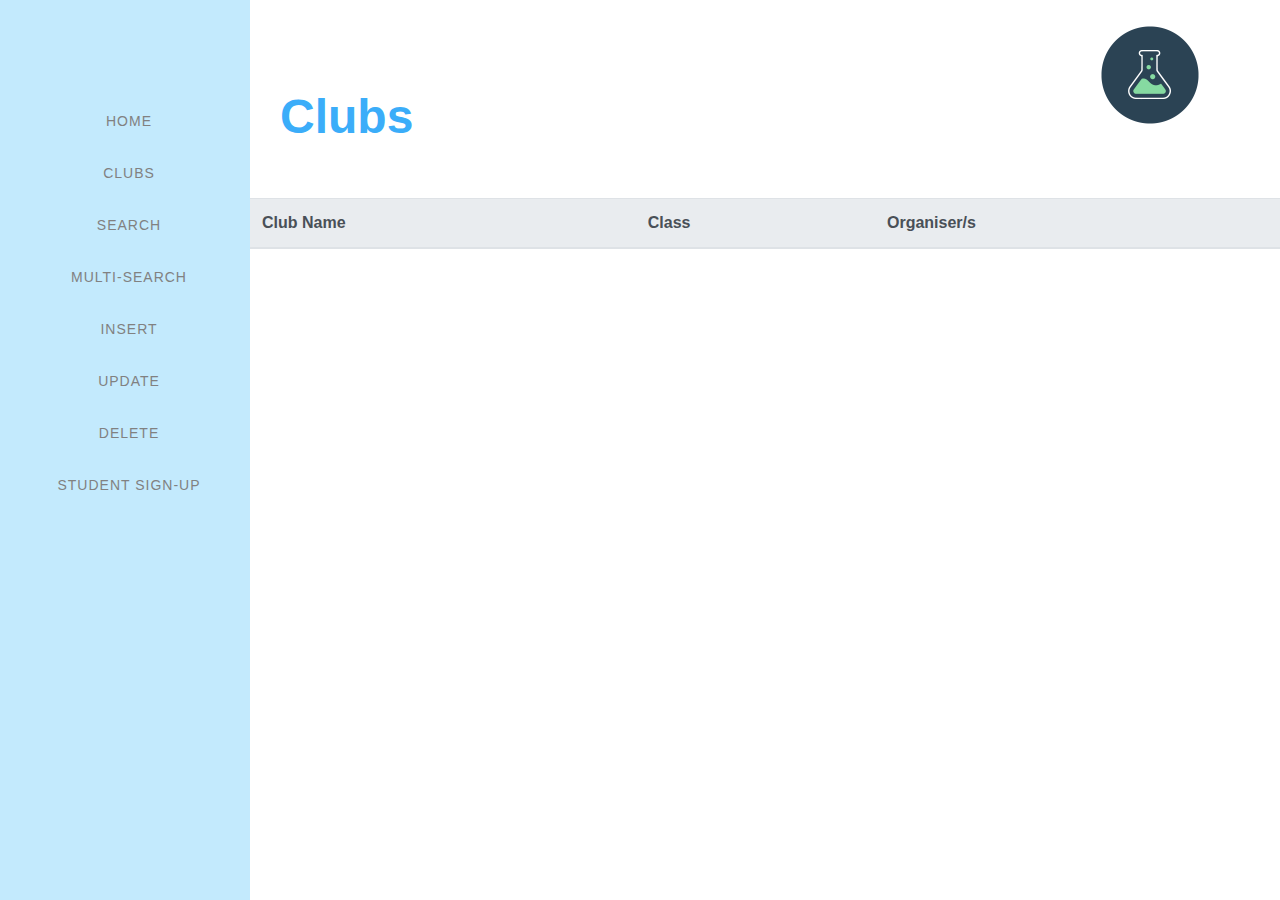
<file: clubs.html>
<!DOCTYPE html>
<html lang="en">
<meta charset="utf-8">
<meta name="viewport" content="width=device-width, initial-scale=1">
<link rel="stylesheet" href="https://maxcdn.bootstrapcdn.com/bootstrap/4.0.0/css/bootstrap.min.css">
<script src="https://ajax.googleapis.com/ajax/libs/jquery/3.3.1/jquery.min.js"></script>
<script src="https://cdnjs.cloudflare.com/ajax/libs/popper.js/1.12.9/umd/popper.min.js"></script>
<script src="https://maxcdn.bootstrapcdn.com/bootstrap/4.0.0/js/bootstrap.min.js"></script>

  <title>Search</title>
  <style>
    .sidenav {
      height: 100%;
      width: 250px;
      position: fixed;
      z-index: 1;
      top: 0;
      left: 0;
      background-color: #c3eafd;
      overflow-x: hidden;
      padding-top: 20px;
    }

    .navMain {
      margin-top: 75px;
      padding: 0px 10px;
    }
    .fontNavBar{
      color: #666;
      font-size: 14px;
      font-weight: 400;
      letter-spacing: 1px;
      text-transform: uppercase;
      line-height: 40px;
      transition: all 0.4s ease-in-out;
    }
    .fontNavBar a {
      padding: 6px 8px 6px 16px;
      text-decoration: none;
      color: #818181;
      display: block;
}
    .fontNavBar a:hover {
      color: #E3AE57;
}
    .main {
        margin-left: 270px;
        margin-top: -60px;
        padding: 0px 10px;
      }

    .tableMain{
        margin-left:250px;
        margin-top: 45px;
      }

    .formMain{
      margin-left:270px;
      margin-top: 25px;
    }
    .picMain{
      margin-left:1100px;
      margin-top: 25px;
    }

  </style>
<body>
  <div class="picMain">
    <a href="index.html">
    <img src="science-img.jpg" alt="Science" width ="100" height="100">
    </a>
  </div>
  <p>
    <div class="main">
      <strong><font color =#3badf9><font size = 50px>Clubs</font></font></strong>
    </div>
  </p>
  <div class="sidenav">
    <div class="navMain">
      <div class="fontNavBar">
        <center><a href="index.html">Home</a></center>
        <center><a href="clubs.html">Clubs</a></center>
        <center><a href="search.html">Search</a></center>
        <center><a href="MultiSearch.html">Multi-Search</a></center>
        <center><a href="insert452345241123445.php">Insert</a></center>
        <center><a href="updateIndex.php">Update</a></center>
        <center><a href="deleteIndex.php">Delete</a></center>
        <center><a href="studentsInsert.html">Student Sign-Up</a></center>
      </div>
    </div>
  </div>


<script>
var xmlhttp = new XMLHttpRequest();

xmlhttp.onreadystatechange = function() {
    if (this.readyState == 4 && this.status == 200) {
        var myRecords = JSON.parse(this.responseText);
        var rows = "";
        for (i=0;i<myRecords.Clubs.length;i++) {
            var myRecord = myRecords.Clubs[i];
            var newRow = "<tr><td>"+myRecord.clubName+"</td><td>"+myRecord.Class+"</td><td>"+myRecord.FirstName+" "+myRecord.LastName+"</td></tr>";
            rows = rows+newRow
        }
        document.getElementById("resultRows").innerHTML = rows;
    }
};

xmlhttp.open("GET", "get_clubs.php", true);
xmlhttp.send();

</script>
</head>
<body>

<div class="tableMain">
  <table class="table">
      <thead class="thead-light">
        <tr>
          <th>Club Name</th>
          <th>Class</th>
          <th>Organiser/s</th>
        </tr>
      </thead>
      <tbody id="resultRows">
        <tr>
          <td> </td>
          <td> </td>
          <td> </td>
        </tr>
      </tbody>
    </table>
</div>
</body>
</html>
</file>
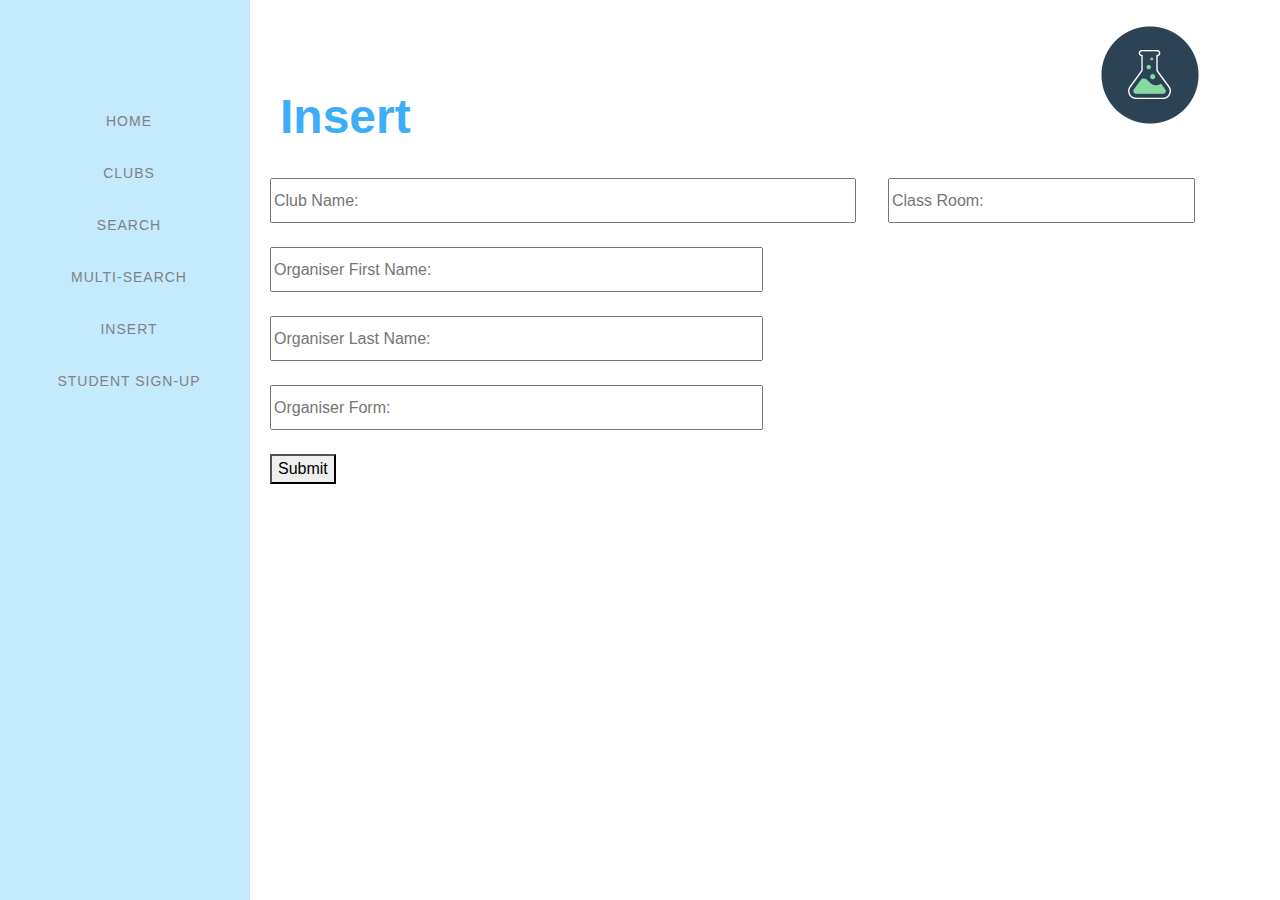
<file: insert3405830 (2).html>
<!DOCTYPE html>
<html lang="en">
<meta charset="utf-8">
<meta name="viewport" content="width=device-width, initial-scale=1">
<link rel="stylesheet" href="https://maxcdn.bootstrapcdn.com/bootstrap/4.0.0/css/bootstrap.min.css">
<script src="https://ajax.googleapis.com/ajax/libs/jquery/3.3.1/jquery.min.js"></script>
<script src="https://cdnjs.cloudflare.com/ajax/libs/popper.js/1.12.9/umd/popper.min.js"></script>
<script src="https://maxcdn.bootstrapcdn.com/bootstrap/4.0.0/js/bootstrap.min.js"></script>

  <title>Insert</title>
  <style>
    .sidenav {
      height: 100%;
      width: 250px;
      position: fixed;
      z-index: 1;
      top: 0;
      left: 0;
      background-color: #c3eafd;
      overflow-x: hidden;
      padding-top: 20px;
    }

    .navMain {
      margin-top: 75px;
      padding: 0px 10px;
    }
    .fontNavBar{
      color: #666;
      font-size: 14px;
      font-weight: 400;
      letter-spacing: 1px;
      text-transform: uppercase;
      line-height: 40px;
      transition: all 0.4s ease-in-out;
    }
    .fontNavBar a {
      padding: 6px 8px 6px 16px;
      text-decoration: none;
      color: #818181;
      display: block;
}
    .fontNavBar a:hover {
      color: #E3AE57;
}
    .main {
        margin-left: 270px;
        margin-top: -60px;
        padding: 0px 10px;
      }

    .tableMain{
        margin-left:250px;
        margin-top: 45px;
      }

    .formMain{
      margin-left:270px;
      margin-top: 25px;
    }
    .picMain{
      margin-left:1100px;
      margin-top: 25px;
    }
</style>
<head>
  <script src='https://www.google.com/recaptcha/api.js'></script>
</head>
<body>
  <div class="picMain">
    <a href="/website/home.html">
    <img src="science-img.jpg" alt="Science" width ="100" height="100">
    </a>
  </div>
  <p>
    <div class="main">
      <strong><font color =#3badf9><font size = 50px>Insert</font></font></strong>
    </div>
  </p>
  <div class="sidenav">
    <div class="navMain">
      <div class="fontNavBar">
        <center><a href="home.html">Home</a></center>
        <center><a href="clubs.html">Clubs</a></center>
        <center><a href="search.html">Search</a></center>
        <center><a href="MultiSearch.html">Multi-Search</a></center>
        <center><a href="LogIn.html">Insert</a></center>
        <center><a href="studentsInsert.html">Student Sign-Up</a></center>
      </div>
    </div>
  </div>

  <div class="formMain">
    <form id="MainForm" onsubmit="post();">
      <div class="form-inline">
      <input type="text" id="clubName" name="clubName" placeholder="Club Name:" style ="height:45px;" size ="60" required>&emsp;&emsp;
      <input type="text" id="Class" name="Class" placeholder="Class Room:" style ="height:45px;" size ="30" required>
      </div>
      <br>
      <div>
        <input type="text" id="FirstName" name="FirstName" placeholder="Organiser First Name:" style ="height:45px;" size ="50" required>&emsp;&emsp;
      </div>
      <br>
      <div>
        <input type="text" id="LastName" name="LastName" placeholder="Organiser Last Name:" style ="height:45px;" size ="50" required>
      </div>
      <br>
      <div>
        <input type="text" id="Form" name="Form" placeholder="Organiser Form:" style ="height:45px;" size ="50" required>
      </div>
      <br>
      <div class="g-recaptcha" data-sitekey="6Ld-wI8UAAAAAG9nmCfSOqXUn7ohDo4JRvTm8eDy"></div>
      <button type="Submit" id=button name=button>Submit</button>
    </form>
  </div>
<script type="text/javascript">
  function post()
  {
    var clubName = $('#clubName').val();
    var classroom= $('#Class').val();
    var firstName= $('#FirstName').val();
    var lastName= $('#LastName').val();
    var form= $('#Form').val();
    $.post('insert.php',{postclubName:clubName, postClass:classroom, postfirstName:firstName, postlastName:lastName, postForm:form},
    function(data)
    {



  });
}

</script>
</file>
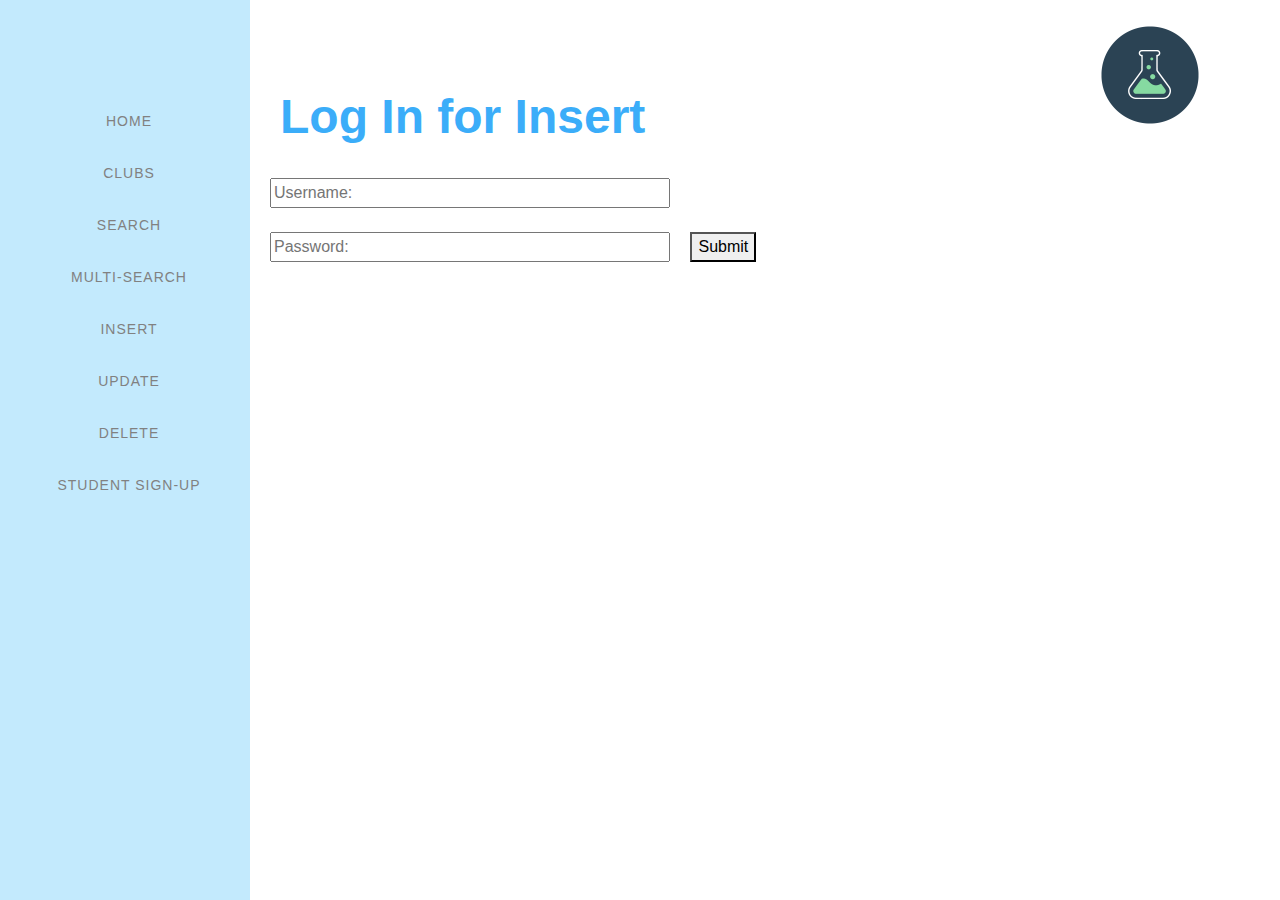
<file: LogIn (1).html>
<!DOCTYPE html>
<html lang="en">
<meta charset="utf-8">
<meta name="viewport" content="width=device-width, initial-scale=1">
<link rel="stylesheet" href="https://maxcdn.bootstrapcdn.com/bootstrap/4.0.0/css/bootstrap.min.css">
<script src="https://ajax.googleapis.com/ajax/libs/jquery/3.3.1/jquery.min.js"></script>
<script src="https://cdnjs.cloudflare.com/ajax/libs/popper.js/1.12.9/umd/popper.min.js"></script>
<script src="https://maxcdn.bootstrapcdn.com/bootstrap/4.0.0/js/bootstrap.min.js"></script>

  <title>Search</title>
  <style>
    .sidenav {
      height: 100%;
      width: 250px;
      position: fixed;
      z-index: 1;
      top: 0;
      left: 0;
      background-color: #c3eafd;
      overflow-x: hidden;
      padding-top: 20px;
    }

    .navMain {
      margin-top: 75px;
      padding: 0px 10px;
    }
    .fontNavBar{
      color: #666;
      font-size: 14px;
      font-weight: 400;
      letter-spacing: 1px;
      text-transform: uppercase;
      line-height: 40px;
      transition: all 0.4s ease-in-out;
    }
    .fontNavBar a {
      padding: 6px 8px 6px 16px;
      text-decoration: none;
      color: #818181;
      display: block;
}
    .fontNavBar a:hover {
      color: #E3AE57;
}
    .main {
        margin-left: 270px;
        margin-top: -60px;
        padding: 0px 10px;
      }

    .tableMain{
        margin-left:250px;
        margin-top: 45px;
      }

    .formMain{
      margin-left:270px;
      margin-top: 25px;
    }
    .picMain{
      margin-left:1100px;
      margin-top: 25px;
    }

  </style>
<script src='https://www.google.com/recaptcha/api.js' async defer></script>
  <body>
    <div class="picMain">
      <a href="index.html">
      <img src="science-img.jpg" alt="Science" width ="100" height="100">
      </a>
    </div>
    <p>
      <div class="main">
        <strong><font color =#3badf9><font size = 50px>Log In for Insert</font></font></strong>
      </div>
    </p>
    <div class="sidenav">
      <div class="navMain">
        <div class="fontNavBar">
        <center><a href="index.html">Home</a></center>
        <center><a href="clubs.html">Clubs</a></center>
        <center><a href="search.html">Search</a></center>
        <center><a href="MultiSearch.html">Multi-Search</a></center>
        <center><a href="LogIn.html">Insert</a></center>
        <center><a href="LogIn.html">Update</a></center>
        <center><a href="LogIn.html">Delete</a></center>
        <center><a href="studentsInsert.html">Student Sign-Up</a></center>
        </div>
      </div>
    </div>
  <div class="formMain">
    <form id="MainForm" onsubmit="post();">
      <div>
        <input type="username" id="username" name="username" placeholder="Username:" size ="40" required/>&emsp;
      </div>
      <br>
      <div>
      <input type="password" id="password" name="password" placeholder="Password:" size ="40" required/>&emsp;
      <!--<input type="button" value="Submit" onclick="post();">-->
      <button type="Submit" id=button name=button>Submit</button>
      </div>
    </form>
  </div>
  <div class="formMain">
  <p id="demo">

  </p>
  </div>
</body>
</div>

<script type="text/javascript">
  $('#MainForm').submit(function (e) {
    e.preventDefault();
  });

  function post()
  {
    var username = $('#username').val();
    var password = $('#password').val();
    $.post('LogIn.php',{postusername:username, postpassword:password},
    function(data)
    {
    //   var myRecords = JSON.parse(data);
    //   var myRecord = myRecords.Clubs[0];
    //   if(myRecord.Username == username & myRecord.Password == password){
    //     location.replace("insert34058301.html");
    //   }
    //   else{
    //     document.getElementById("demo").innerHTML = "The Username or Password inputted is wrong.";
    
      if(data == 'yes'){
        location.replace("insert452345241123445.html");
      }
      else{
        document.getElementById("demo").innerHTML = "The Username or Password inputted is wrong.";
      }

  });
}

</script>
</file>
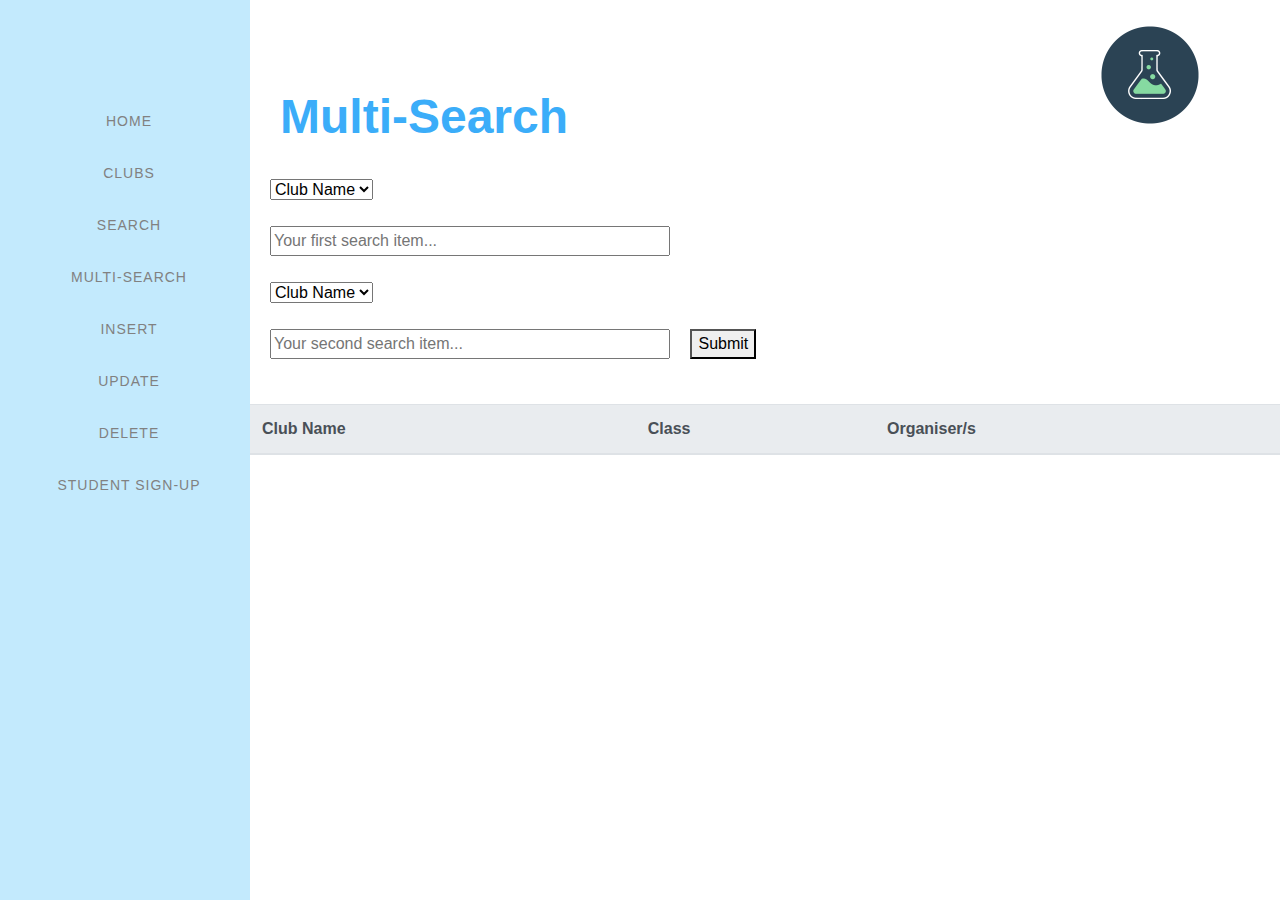
<file: MultiSearch.html>
<!DOCTYPE html>
<html lang="en">
<meta charset="utf-8">
<meta name="viewport" content="width=device-width, initial-scale=1">
<link rel="stylesheet" href="https://maxcdn.bootstrapcdn.com/bootstrap/4.0.0/css/bootstrap.min.css">
<script src="https://ajax.googleapis.com/ajax/libs/jquery/3.3.1/jquery.min.js"></script>
<script src="https://cdnjs.cloudflare.com/ajax/libs/popper.js/1.12.9/umd/popper.min.js"></script>
<script src="https://maxcdn.bootstrapcdn.com/bootstrap/4.0.0/js/bootstrap.min.js"></script>

  <title>Multi-Search</title>
  <style>
    .sidenav {
      height: 100%;
      width: 250px;
      position: fixed;
      z-index: 1;
      top: 0;
      left: 0;
      background-color: #c3eafd;
      overflow-x: hidden;
      padding-top: 20px;
    }

    .navMain {
      margin-top: 75px;
      padding: 0px 10px;
    }
    .fontNavBar{
      color: #666;
      font-size: 14px;
      font-weight: 400;
      letter-spacing: 1px;
      text-transform: uppercase;
      line-height: 40px;
      transition: all 0.4s ease-in-out;
    }
    .fontNavBar a {
      padding: 6px 8px 6px 16px;
      text-decoration: none;
      color: #818181;
      display: block;
}
    .fontNavBar a:hover {
      color: #E3AE57;
}
    .main {
        margin-left: 270px;
        margin-top: -60px;
        padding: 0px 10px;
      }

    .tableMain{
        margin-left:250px;
        margin-top: 45px;
      }

    .formMain{
      margin-left:270px;
      margin-top: 25px;
    }
    .picMain{
      margin-left:1100px;
      margin-top: 25px;
    }

  </style>
<body>
  <div class="picMain">
    <a href="index.html">
    <img src="science-img.jpg" alt="Science" width ="100" height="100">
    </a>
  </div>
  <p>
    <div class="main">
      <strong><font color =#3badf9><font size = 50px>Multi-Search</font></font></strong>
    </div>
  </p>
  <div class="sidenav">
    <div class="navMain">
      <div class="fontNavBar">
        <center><a href="index.html">Home</a></center>
        <center><a href="clubs.html">Clubs</a></center>
        <center><a href="search.html">Search</a></center>
        <center><a href="MultiSearch.html">Multi-Search</a></center>
        <center><a href="insert452345241123445.php">Insert</a></center>
        <center><a href="updateIndex.php">Update</a></center>
        <center><a href="deleteIndex.php">Delete</a></center>
        <center><a href="studentsInsert.html">Student Sign-Up</a></center>
      </div>
    </div>
  </div>


  <div class="formMain">
    <form id="MainForm" onsubmit="post();">
      <div>
      <select id ="value1">
        <option value="clubName">Club Name</option>
        <option value="organiser">Organiser</option>
        <option value="Class">Class</option>
        <option value="student">Student</option>
      </select>
      </div>
      <br>
      <div>
      <input type="text" id="search1" name="search1" placeholder="Your first search item..." size="40" required>
      </div>
  </div>
  <div class="formMain">
      <div>
      <select id ="value2">
        <option value="clubName">Club Name</option>
        <option value="organiser">Organiser</option>
        <option value="Class">Class</option>
        <option value="student">Student</option>
      </select>
      </div>
      <br>
      <div>
      <input type="text" id="search2" name="search2" placeholder="Your second search item..." size="40" required>&emsp;
      <button type="Submit" id=button name=button>Submit</button>
      </div>
    </form>
  </div>
  <script type="text/javascript">
  $('#MainForm').submit(function (e) {
    e.preventDefault();
  });


    function post()
    {
      var option1 = document.getElementById("value1").value;
      var option2 = document.getElementById("value2").value;
      var search1 = $('#search1').val();
      var search2 = $('#search2').val();
      $.post('get_multisearch.php',{postsearch1:search1, postoption1:option1, postsearch2:search2, postoption2:option2},
      function(data)
      {
        var myRecords = JSON.parse(data);
        var rows = "";
        for (i=0;i<myRecords.Clubs.length;i++) {
            var myRecord = myRecords.Clubs[i];
            var newRow = "<tr><td>"+myRecord.clubName+"</td><td>"+myRecord.Class+"</td><td>"+myRecord.FirstName+" "+myRecord.LastName+"</td></tr>";
            rows = rows+newRow
        }
        document.getElementById("resultRows").innerHTML = rows;

      });
    }
  </script>
<div class="tableMain">
  <table class="table">
      <thead class="thead-light">
        <tr>
          <th>Club Name</th>
          <th>Class</th>
          <th>Organiser/s</th>
        </tr>
      </thead>
      <tbody id="resultRows">
        <tr>
          <td> </td>
          <td> </td>
          <td> </td>
        </tr>
      </tbody>
    </table>
</div>
  </body>
  </html>





  </body>
  </html>
</file>
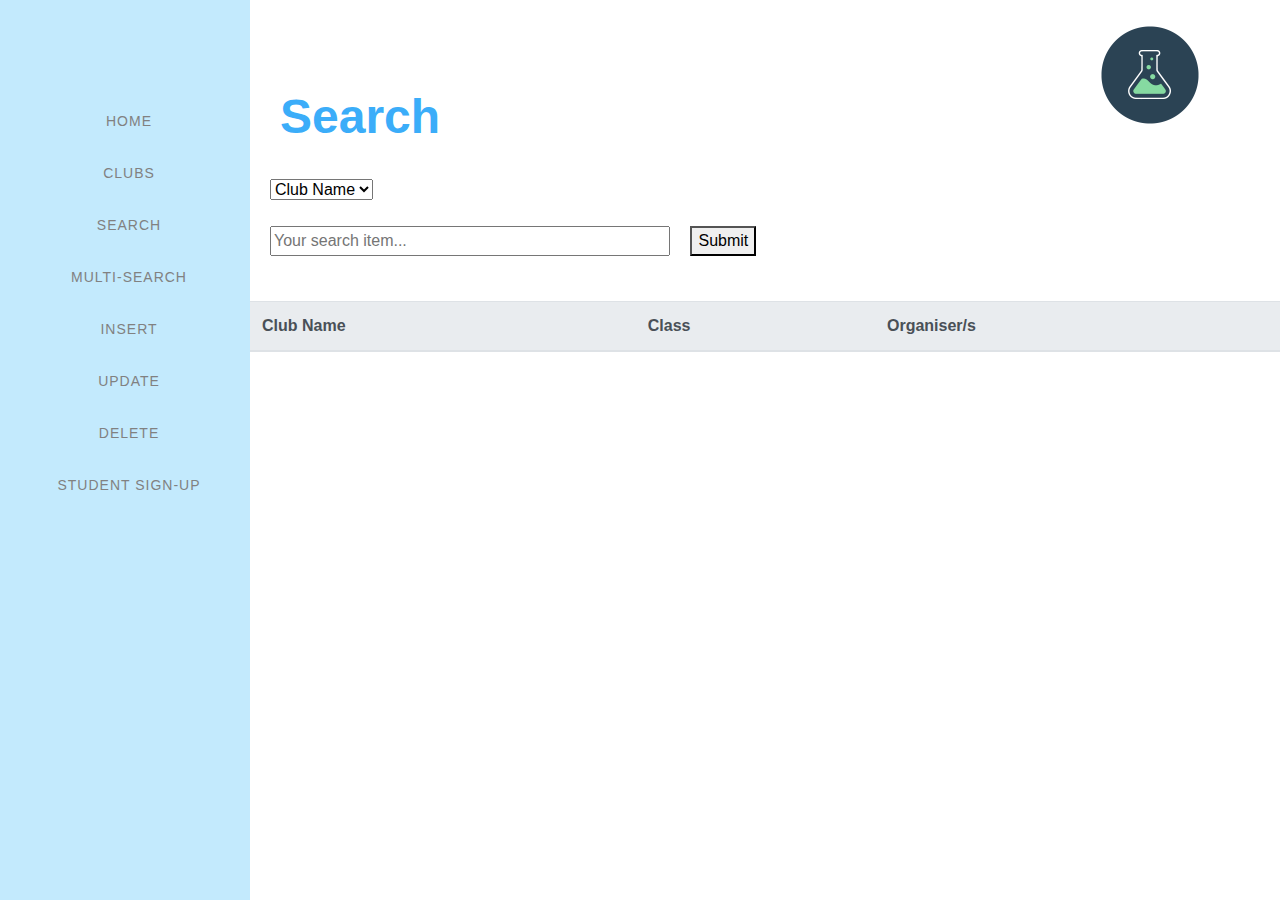
<file: search.html>
<!DOCTYPE html>
<html lang="en">
<meta charset="utf-8">
<meta name="viewport" content="width=device-width, initial-scale=1">
<link rel="stylesheet" href="https://maxcdn.bootstrapcdn.com/bootstrap/4.0.0/css/bootstrap.min.css">
<script src="https://ajax.googleapis.com/ajax/libs/jquery/3.3.1/jquery.min.js"></script>
<script src="https://cdnjs.cloudflare.com/ajax/libs/popper.js/1.12.9/umd/popper.min.js"></script>
<script src="https://maxcdn.bootstrapcdn.com/bootstrap/4.0.0/js/bootstrap.min.js"></script>

  <title>Search</title>
  <style>
    .sidenav {
      height: 100%;
      width: 250px;
      position: fixed;
      z-index: 1;
      top: 0;
      left: 0;
      background-color: #c3eafd;
      overflow-x: hidden;
      padding-top: 20px;
    }

    .navMain {
      margin-top: 75px;
      padding: 0px 10px;
    }
    .fontNavBar{
      color: #666;
      font-size: 14px;
      font-weight: 400;
      letter-spacing: 1px;
      text-transform: uppercase;
      line-height: 40px;
      transition: all 0.4s ease-in-out;
    }
    .fontNavBar a {
      padding: 6px 8px 6px 16px;
      text-decoration: none;
      color: #818181;
      display: block;
}
    .fontNavBar a:hover {
      color: #E3AE57;
}
    .main {
        margin-left: 270px;
        margin-top: -60px;
        padding: 0px 10px;
      }

    .tableMain{
        margin-left:250px;
        margin-top: 45px;
      }

    .formMain{
      margin-left:270px;
      margin-top: 25px;
    }
    .picMain{
      margin-left:1100px;
      margin-top: 25px;
    }

  </style>
<body>
  <div class="picMain">
    <a href="index.html">
    <img src="science-img.jpg" alt="Science" width ="100" height="100">
    </a>
  </div>
  <p>
    <div class="main">
      <strong><font color =#3badf9><font size = 50px>Search</font></font></strong>
    </div>
  </p>
  <div class="sidenav">
    <div class="navMain">
      <div class="fontNavBar">
        <center><a href="index.html">Home</a></center>
        <center><a href="clubs.html">Clubs</a></center>
        <center><a href="search.html">Search</a></center>
        <center><a href="MultiSearch.html">Multi-Search</a></center>
        <center><a href="insert452345241123445.php">Insert</a></center>
        <center><a href="updateIndex.php">Update</a></center>
        <center><a href="deleteIndex.php">Delete</a></center>
        <center><a href="studentsInsert.html">Student Sign-Up</a></center>
      </div>
    </div>
  </div>


  <div class="formMain">
    <form id="MainForm" onsubmit="post();">
      <div>
      <select id ="value">
        <option value="clubName">Club Name</option>
        <option value="organiser">Organiser</option>
        <option value="class">Class</option>
        <option value="student">Student</option>
      </select>
      </div>
      <br>
      <div>
      <input type="text" id="search" name="search" placeholder="Your search item..." size ="40" required/>&emsp;
      <!--<input type="button" value="Submit" onclick="post();">-->
      <button type="Submit" id=button name=button>Submit</button>
      </div>
    </form>
  </div>
  <script type="text/javascript">
    $('#MainForm').submit(function (e) {
      e.preventDefault();
    });

    function post()
    {
      var option = document.getElementById("value").value;
      var search = $('#search').val();
      $.post('get_all_clubs.php',{postsearch:search, postoption:option},
      function(data)
      {
        var myRecords = JSON.parse(data);
        var rows = "";
        for (i=0;i<myRecords.Clubs.length;i++) {
            var myRecord = myRecords.Clubs[i];
            var newRow = "<tr><td>"+myRecord.clubName+"</td><td>"+myRecord.Class+"</td><td>"+myRecord.FirstName+" "+myRecord.LastName+"</td></tr>";
            rows = rows+newRow
        }
        document.getElementById("resultRows").innerHTML = rows;

      });
    }
  </script>
<div class="tableMain">
  <table class="table">
      <thead class="thead-light">
        <tr>
          <th>Club Name</th>
          <th>Class</th>
          <th>Organiser/s</th>
        </tr>
      </thead>
      <tbody id="resultRows">
        <tr>
          <td> </td>
          <td> </td>
          <td> </td>
        </tr>
      </tbody>
    </table>
</div>
  </body>
  </html>





  </body>
  </html>
</file>
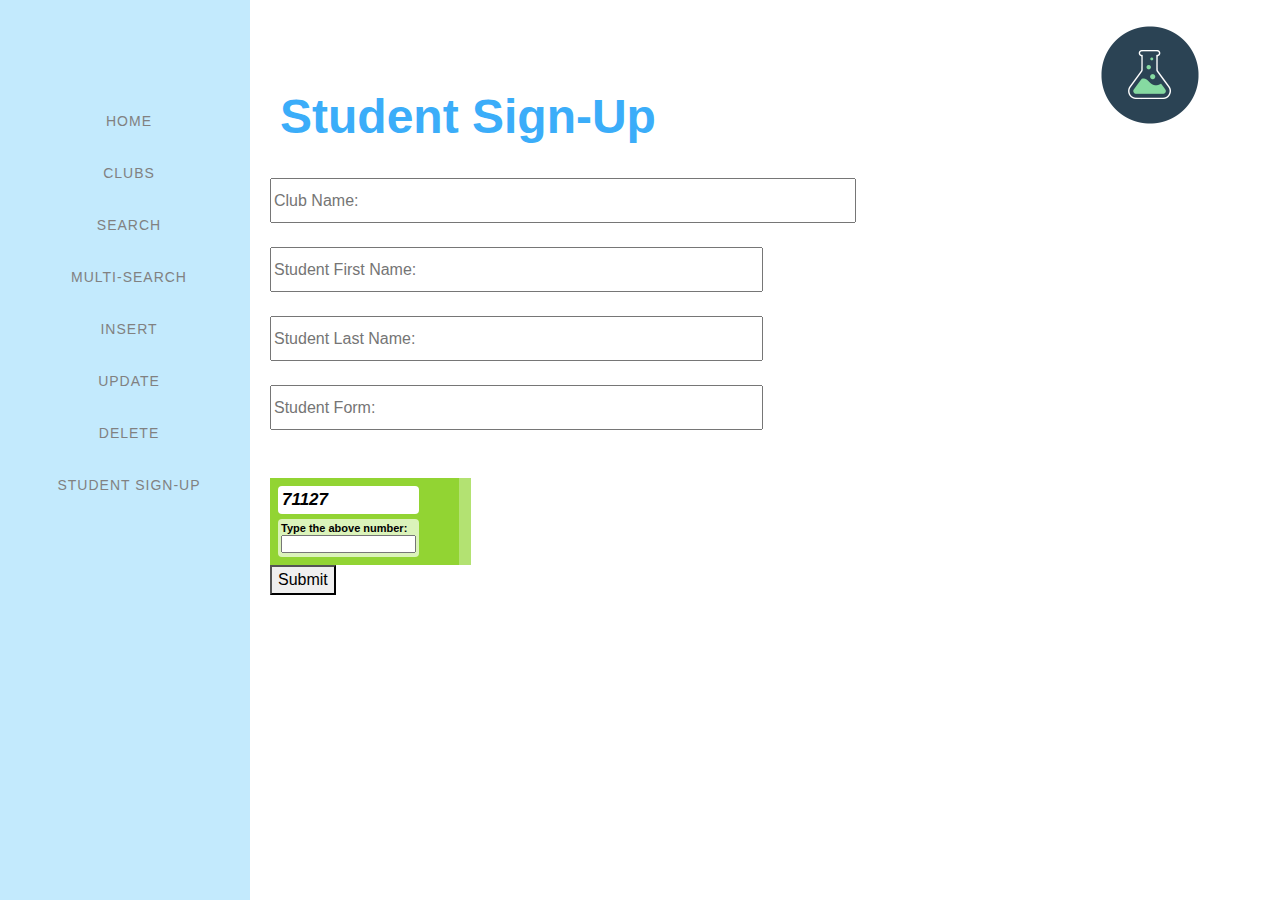
<file: studentsInsert (1).html>
<!DOCTYPE html>
<html lang="en">
<meta charset="utf-8">
<meta name="viewport" content="width=device-width, initial-scale=1">
<link rel="stylesheet" href="https://maxcdn.bootstrapcdn.com/bootstrap/4.0.0/css/bootstrap.min.css">
<script src="https://ajax.googleapis.com/ajax/libs/jquery/3.3.1/jquery.min.js"></script>
<script src="https://cdnjs.cloudflare.com/ajax/libs/popper.js/1.12.9/umd/popper.min.js"></script>
<script src="https://maxcdn.bootstrapcdn.com/bootstrap/4.0.0/js/bootstrap.min.js"></script>

  <title>Student Sign-Up</title>
  <style>
    .sidenav {
      height: 100%;
      width: 250px;
      position: fixed;
      z-index: 1;
      top: 0;
      left: 0;
      background-color: #c3eafd;
      overflow-x: hidden;
      padding-top: 20px;
    }

    .navMain {
      margin-top: 75px;
      padding: 0px 10px;
    }
    .fontNavBar{
      color: #666;
      font-size: 14px;
      font-weight: 400;
      letter-spacing: 1px;
      text-transform: uppercase;
      line-height: 40px;
      transition: all 0.4s ease-in-out;
    }
    .fontNavBar a {
      padding: 6px 8px 6px 16px;
      text-decoration: none;
      color: #818181;
      display: block;
}
    .fontNavBar a:hover {
      color: #E3AE57;
}
    .main {
        margin-left: 270px;
        margin-top: -60px;
        padding: 0px 10px;
      }

    .tableMain{
        margin-left:250px;
        margin-top: 45px;
      }

    .formMain{
      margin-left:270px;
      margin-top: 25px;
    }
    .picMain{
      margin-left:1100px;
      margin-top: 25px;
    }
    .capbox {
      background-color: #92D433;
      border: #B3E272 0px solid;
      border-width: 0px 12px 0px 0px;
      display: inline-block;
      *display: inline; zoom: 1; /* FOR IE7-8 */
      padding: 8px 40px 8px 8px;
      }

    .capbox-inner {
      font: bold 11px arial, sans-serif;
      color: #000000;
      background-color: #DBF3BA;
      margin: 5px auto 0px auto;
      padding: 3px;
      -moz-border-radius: 4px;
      -webkit-border-radius: 4px;
      border-radius: 4px;
      }

    #CaptchaDiv {
      font: bold 17px verdana, arial, sans-serif;
      font-style: italic;
      color: #000000;
      background-color: #FFFFFF;
      padding: 4px;
      -moz-border-radius: 4px;
      -webkit-border-radius: 4px;
      border-radius: 4px;
      }

    #CaptchaInput { margin: 1px 0px 1px 0px; width: 135px; }
</style>
<body>
  <div class="picMain">
    <a href="index.html">
    <img src="science-img.jpg" alt="Science" width ="100" height="100">
    </a>
  </div>
  <p>
    <div class="main">
      <strong><font color =#3badf9><font size = 50px>Student Sign-Up</font></font></strong>
    </div>
  </p>
  <div class="sidenav">
    <div class="navMain">
      <div class="fontNavBar">
        <center><a href="index.html">Home</a></center>
        <center><a href="clubs.html">Clubs</a></center>
        <center><a href="search.html">Search</a></center>
        <center><a href="MultiSearch.html">Multi-Search</a></center>
        <center><a href="insert452345241123445.php">Insert</a></center>
        <center><a href="updateIndex.php">Update</a></center>
        <center><a href="deleteIndex.php">Delete</a></center>
        <center><a href="studentsInsert.html">Student Sign-Up</a></center>
      </div>
    </div>
  </div>

  <div class="formMain">
    <form id ="MainForm" onsubmit="checkform(this);">
      <div class="form-inline">
      <input type="text" id="clubName" name="clubName" placeholder="Club Name:" style ="height:45px;" size ="60" required>&emsp;&emsp;
      </div>
      <br>
      <div>
        <input type="text" id="StudentFirstName" name="StudentFirstName" placeholder="Student First Name:" style ="height:45px;" size ="50" required>&emsp;&emsp;
      </div>
      <br>
      <div>
        <input type="text" id="StudentLastName" name="StudentLastName" placeholder="Student Last Name:" style ="height:45px;" size ="50" required>
      </div>
      <br>
      <div>
        <input type="text" id="Form" name="Form" placeholder="Student Form:" style ="height:45px;" size ="50" required>
      </div>
      <br>
      <br>
      <div class="capbox">

      <div id="CaptchaDiv"></div>

      <div class="capbox-inner">
      Type the above number:<br>

      <input type="hidden" id="txtCaptcha">
      <input type="text" name="CaptchaInput" id="CaptchaInput" size="15" required><br>
      </div>
      </div>
      <br>
      <div>
      <button type="Submit" id=button name=button>Submit</button>
    </div>
    </form>
  </div>

<script type="text/javascript">
  $('#MainForm').submit(function (e) {
    e.preventDefault();
  });
    function checkform(theform){
    var why = "";

    if(theform.CaptchaInput.value == ""){
    why += "Please Enter CAPTCHA Code.\n";
    alert(why);

    }
    else if(theform.CaptchaInput.value != ""){
      if(ValidCaptcha(theform.CaptchaInput.value) == false){
        why += "The CAPTCHA Code Does Not Match.\n";
        alert(why);

      }
      else{
        post();
      }

      }
    }

    var a = Math.ceil(Math.random() * 9)+ '';
    var b = Math.ceil(Math.random() * 9)+ '';
    var c = Math.ceil(Math.random() * 9)+ '';
    var d = Math.ceil(Math.random() * 9)+ '';
    var e = Math.ceil(Math.random() * 9)+ '';

    var code = a + b + c + d + e;
    document.getElementById("txtCaptcha").value = code;
    document.getElementById("CaptchaDiv").innerHTML = code;

    // Validate input against the generated number
    function ValidCaptcha(){
    var str1 = removeSpaces(document.getElementById('txtCaptcha').value);
    var str2 = removeSpaces(document.getElementById('CaptchaInput').value);
    if (str1 == str2){
    return true;
    }else{
    return false;
    }
    }

    function post()
    {
      var clubName = $('#clubName').val();
      var firstName= $('#StudentFirstName').val();
      var lastName= $('#StudentLastName').val();
      var form= $('#Form').val();
      $.post('studentInsert.php',{postclubName:clubName, postfirstName:firstName, postlastName:lastName, postForm:form},
      function(data)
      {
          alert("success");
          location.replace("studentsInsert.html");

    });
  }

    // Remove the spaces from the entered and generated code
    function removeSpaces(string){
    return string.split(' ').join('');
    }
    </script>
<script type="text/javascript">
//   function post()
//   {
//     var clubName = $('#clubName').val();
//     var firstName= $('#StudentFirstName').val();
//     var lastName= $('#StudentLastName').val();
//     var form= $('#Form').val();
//     $.post('studentInsert.php',{postclubName:clubName, postfirstName:firstName, postlastName:lastName, postForm:form},
//     function(data)
//     {
//
//
//
//   });
// }

</script>
</file>
